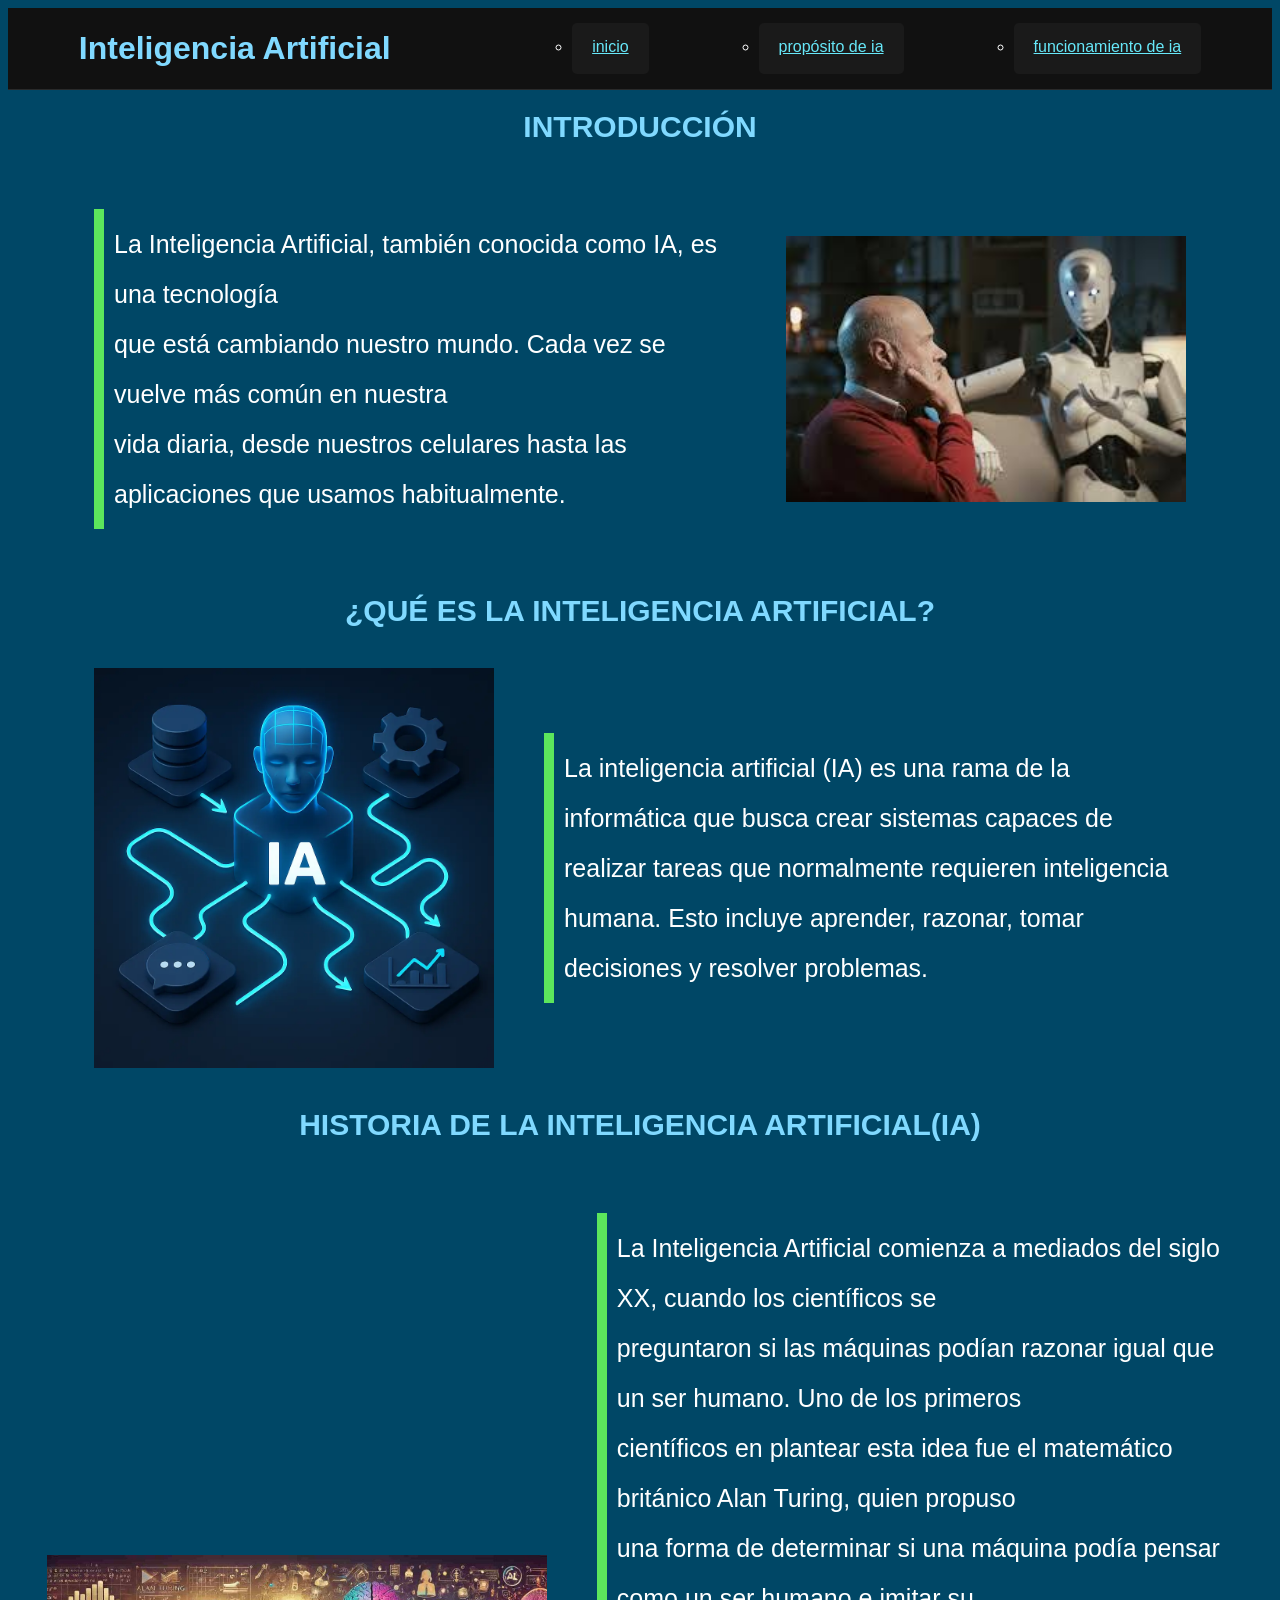
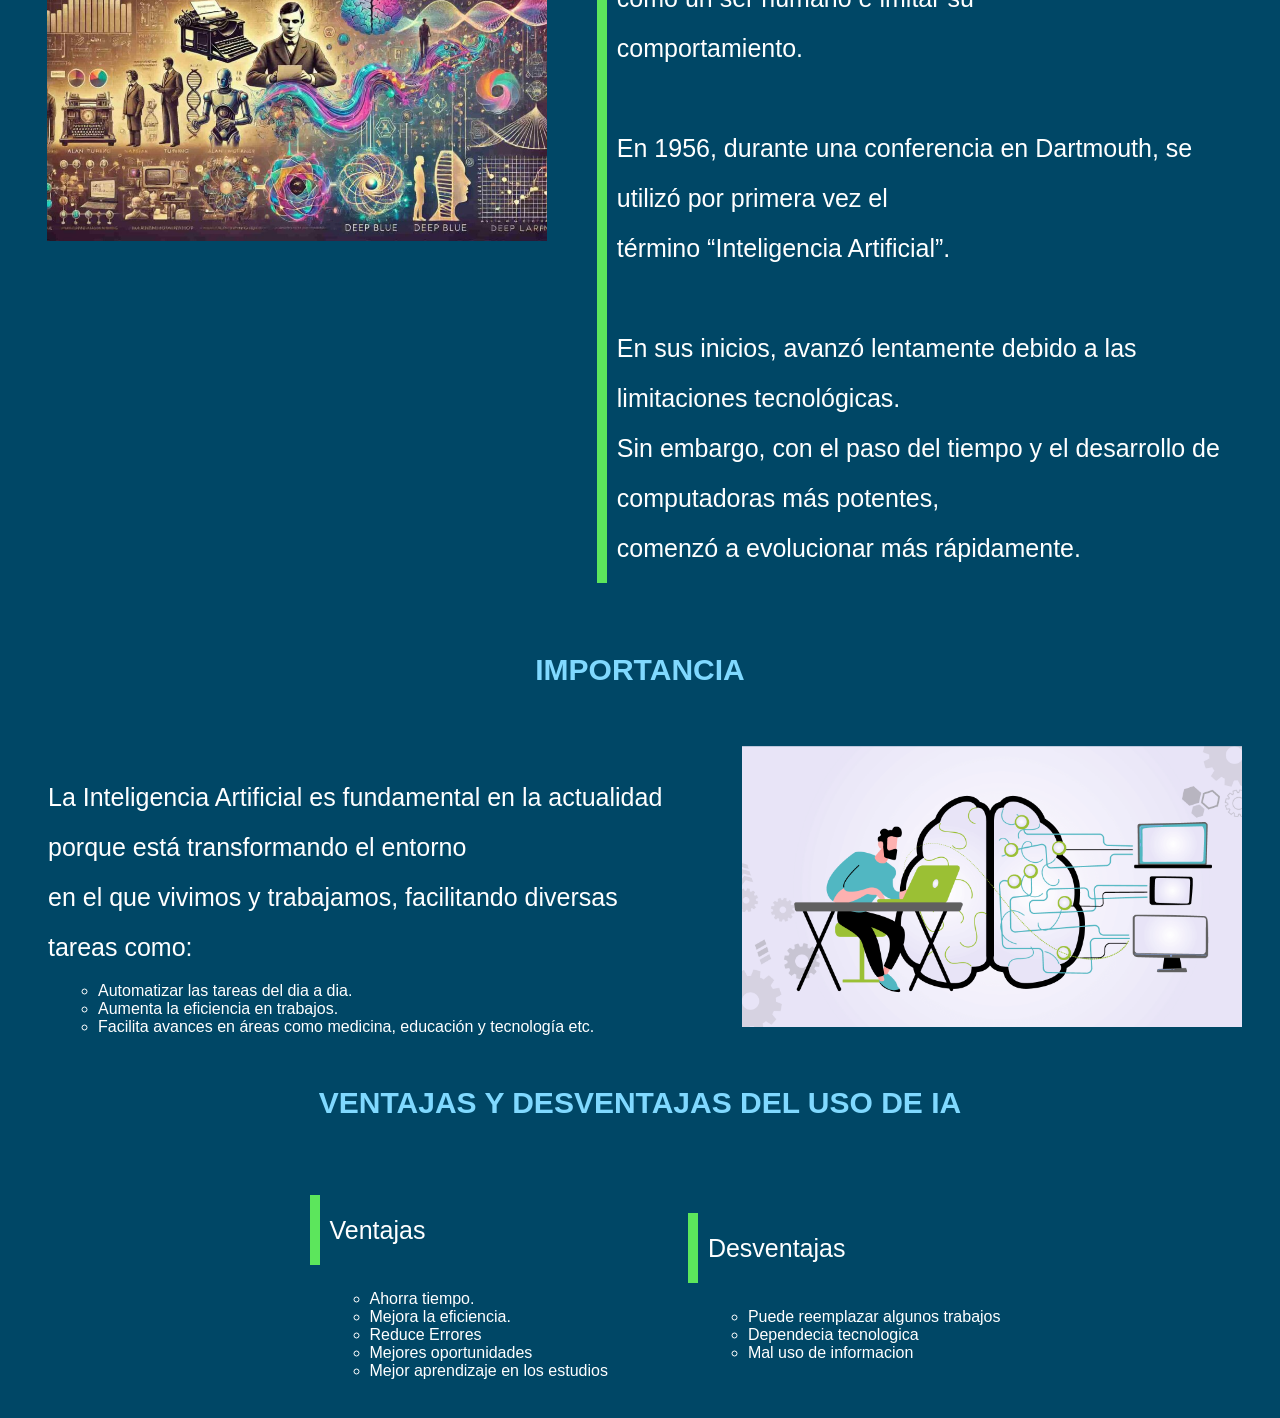
<file: Inteligencia_Artificial/index.html>
<!DOCTYPE html>
<html lang="en">
<head>
    <title>IA</title>
    <link rel="stylesheet" href="css/style_index.css">
</head>
<body>
    <header>
            <h1 class="tituloI">Inteligencia Artificial</h1>
       <nav class="links">
           <ul>
            <li><a href="index.html">inicio</a></li>
            <li><a href="html/propocito.html">propósito de ia</a></li>
            <li><a href="html/funcionamiento.html">funcionamiento de ia</a></li>
        </ul>  
       </nav>
    </header>
    
    <section class="introducción">
        <h2>introducción</h2>
        <div class="cero">
            <img  class="intro" src="../Inteligencia_Artificial/img/intro.jpg" alt="introduccion a que es ia">
            <p>
                La Inteligencia Artificial, también conocida como IA, es una tecnología <br>
                 que está cambiando nuestro mundo. Cada vez se vuelve más común en nuestra <br>
                 vida diaria, desde nuestros celulares hasta las aplicaciones que usamos habitualmente.
            </p>

        </div>
    </section>

    <section class="que_es">
            <h3>¿Qué es la Inteligencia Artificial?</h3>
        <div class="uno">
            <img class="que_es_img" src="/Inteligencia_Artificial/img/que-es.jpg" alt="que_es_ia">
            <p>
                La inteligencia artificial (IA) es una rama de la informática que busca crear sistemas capaces
                 de realizar tareas que normalmente requieren inteligencia humana. Esto incluye 
                 aprender, razonar, tomar decisiones y resolver problemas.
         </p>
        </div>
    </section>

    <section class="historia">
        <h4>Historia de la Inteligencia Artificial(IA)</h4>

        <div class="dos">
            <img  class="historia_img" src="../Inteligencia_Artificial/img/historia.jpg" alt="Historia IA">
                <p>
                    La Inteligencia Artificial comienza a mediados del siglo XX, cuando los científicos se <br>
                     preguntaron si las máquinas podían razonar igual que un ser humano. Uno de los primeros <br>
                     científicos en plantear esta idea fue el matemático británico Alan Turing, quien propuso <br>
                     una forma de determinar si una máquina podía pensar como un ser humano e imitar su <br>
                     comportamiento.
                    <br>
                    <br>
                    En 1956, durante una conferencia en Dartmouth, se utilizó por primera vez el <br>
                    término “Inteligencia Artificial”.
                     
                    <br>
                    <br>
                    En sus inicios, avanzó lentamente debido a las limitaciones tecnológicas. <br>
                    Sin embargo, con el paso del tiempo y el desarrollo de computadoras más potentes, <br>
                    comenzó a evolucionar más rápidamente.
                </p>
        </div>

    </section>

    <section class="importancia">

                        <h5>Importancia</h5>
        <div class="tres">
                <img  class="impor" src="../Inteligencia_Artificial/img/importancia.jpg" alt="importancia">
                <div class="textos">
                    <p>La Inteligencia Artificial es fundamental en la actualidad porque está transformando el entorno <br> en el que vivimos y trabajamos, facilitando diversas tareas como:
                    </p>
                <ul>
                    <li>Automatizar las tareas del dia a dia.</li>
                    <li>Aumenta la eficiencia en trabajos.</li>
                     <li>Facilita avances en áreas como medicina, educación y tecnología etc.</li>
                 </ul>
             </div>
        </div>
    </section>

    <section class="ventajas_desventajas">
        <h6>Ventajas y Desventajas del uso de IA</h6>
        <div class="cuatro">
            <div class="Ven">
                <p>Ventajas</p>
                <ul>
                    <li>Ahorra tiempo.</li>
                    <li>Mejora la eficiencia.</li>
                    <li>Reduce Errores</li>
                    <li>Mejores oportunidades</li>
                    <li>Mejor aprendizaje en los estudios</li>
                </ul>
            </div>
            <div class="Des">
                <p>Desventajas</p>
            <ul>
                <li>Puede reemplazar algunos trabajos</li>
                <li>Dependecia tecnologica</li>
                <li>Mal uso de informacion</li>
            </ul>
         </div>
        </div>
    </section>

</body>
</html>
</file>
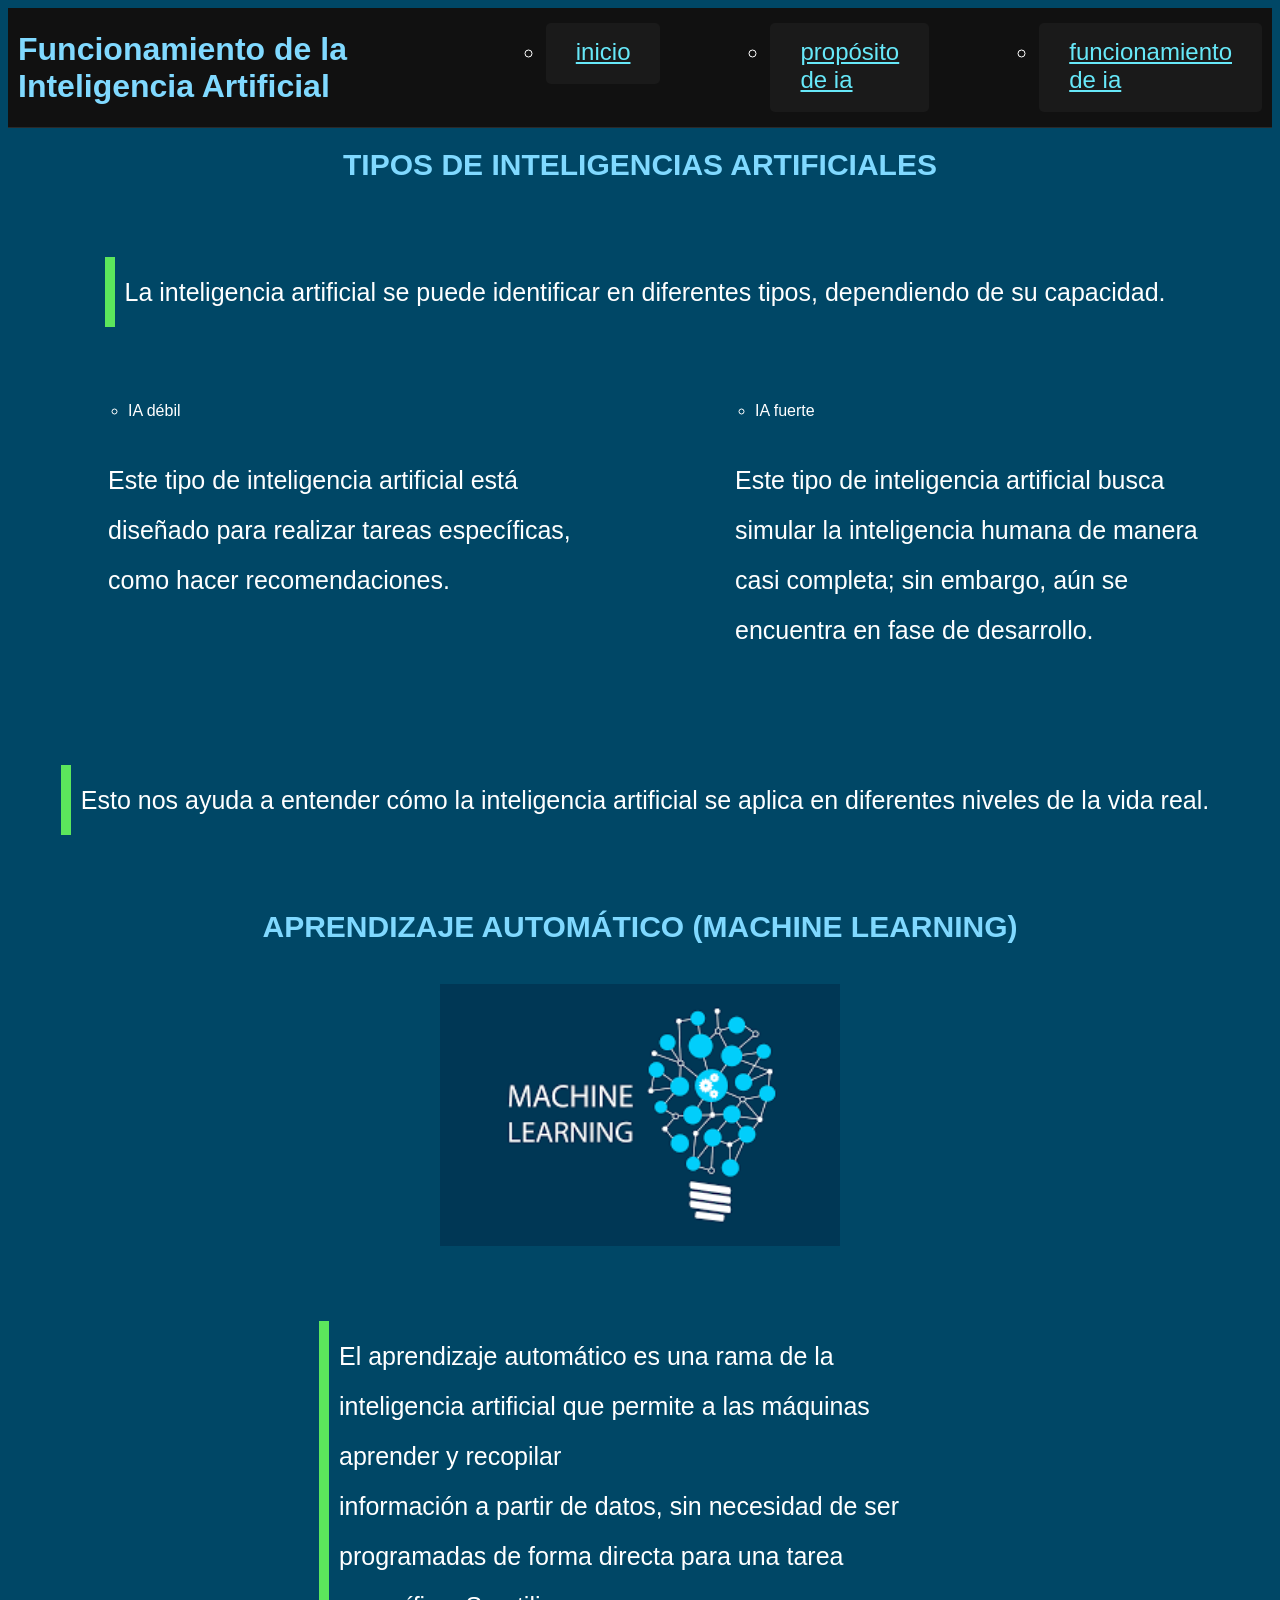
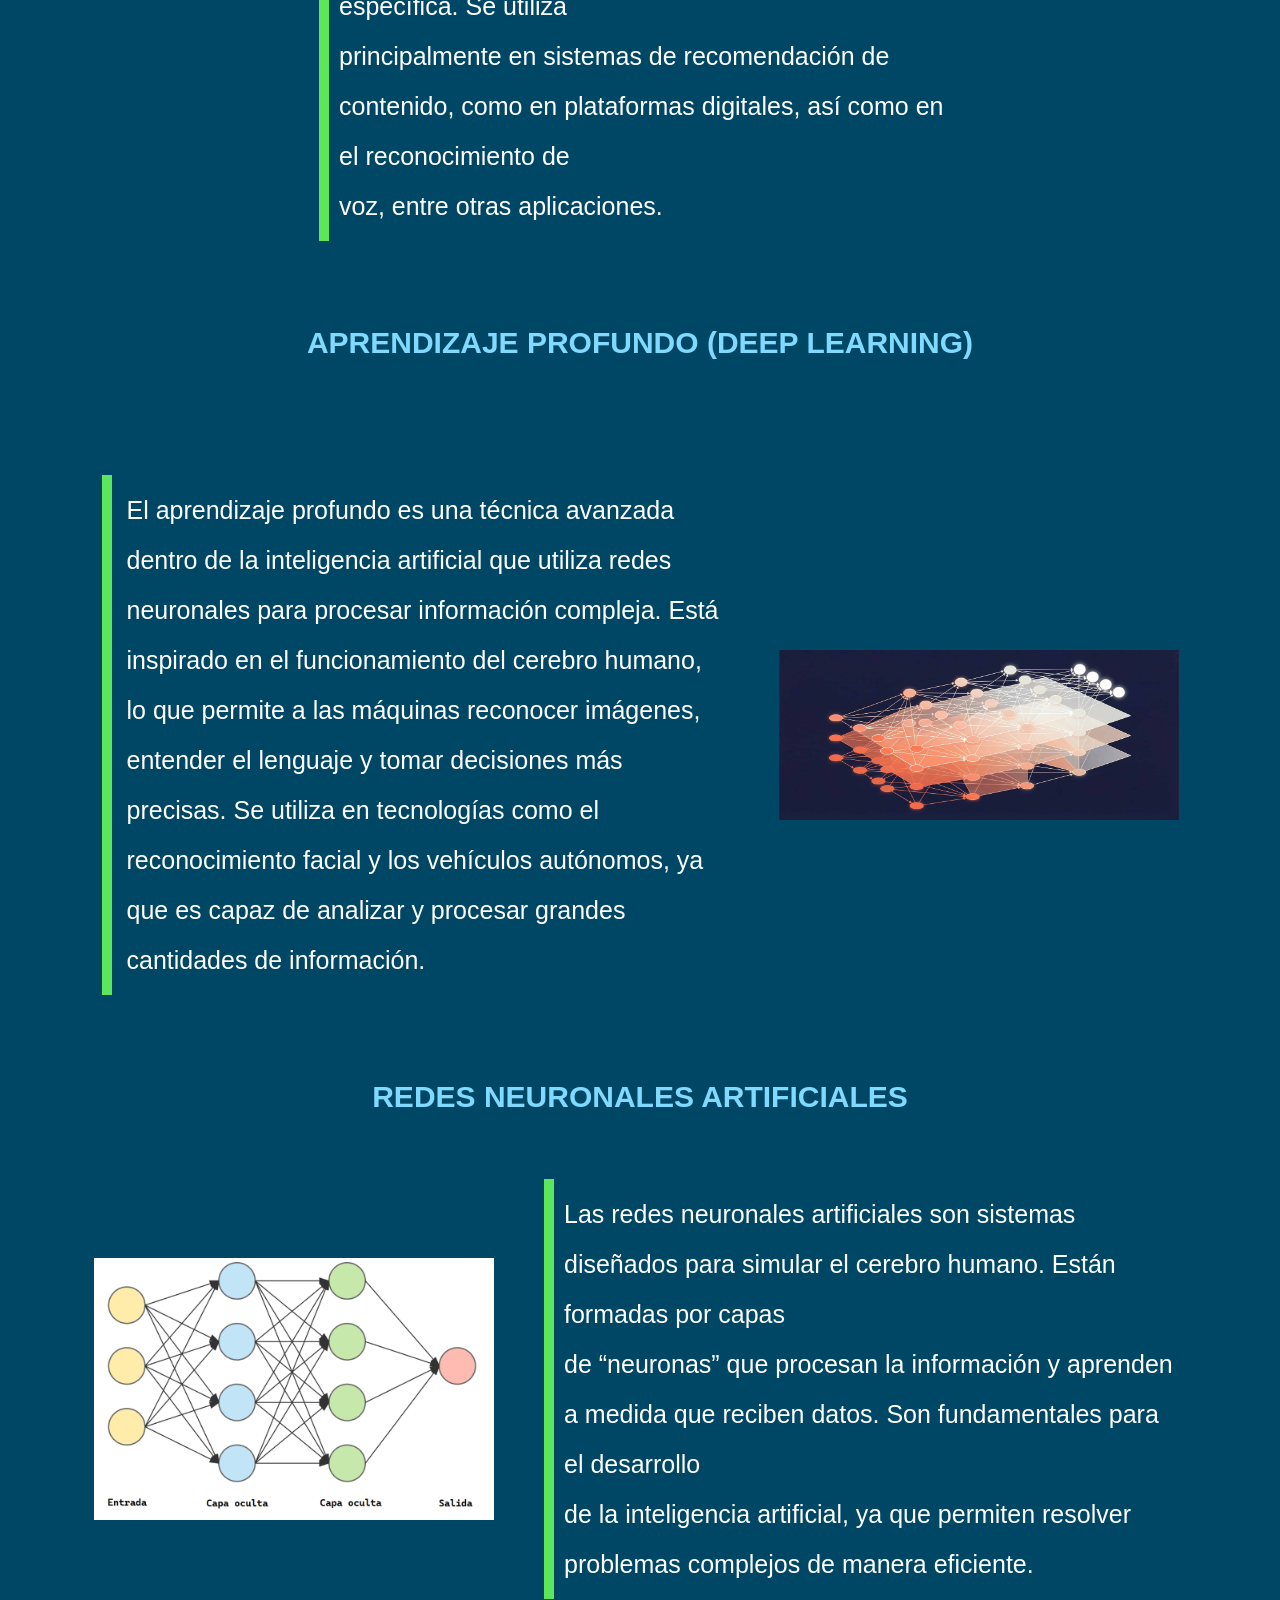
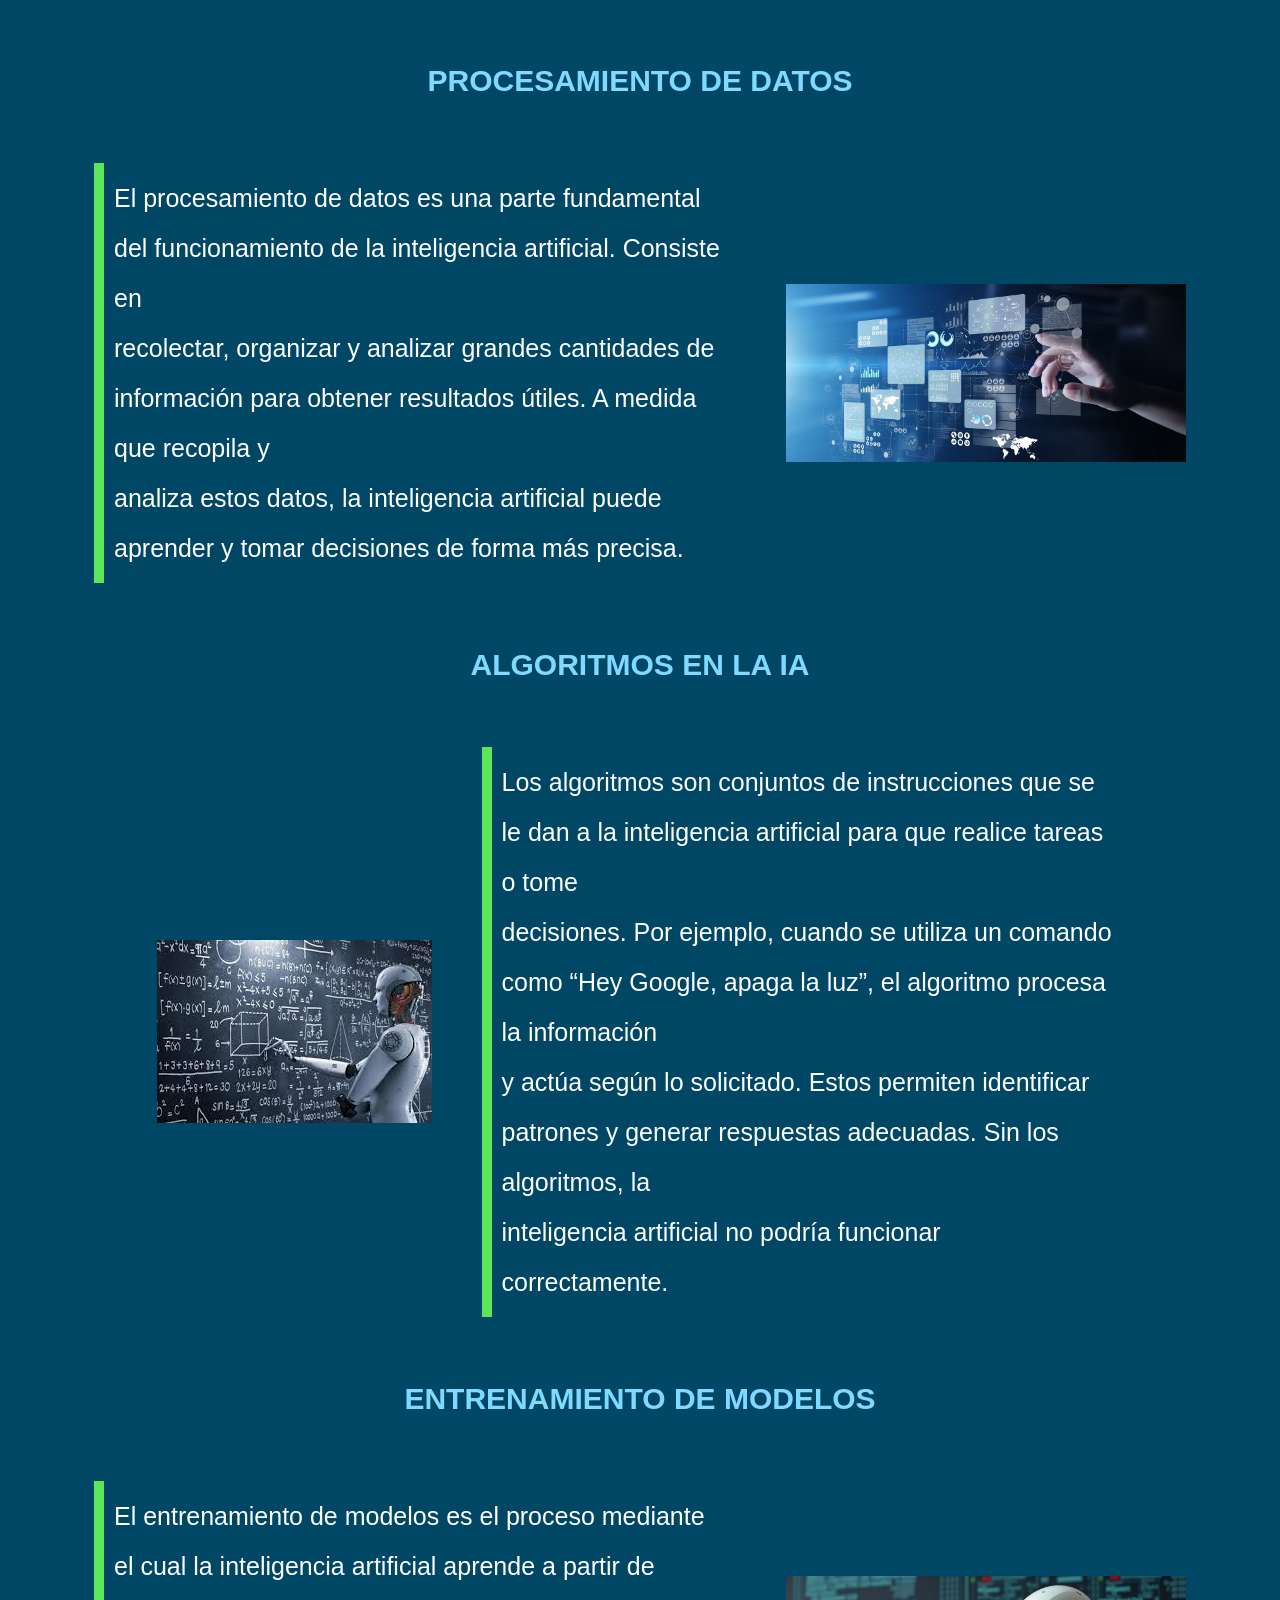
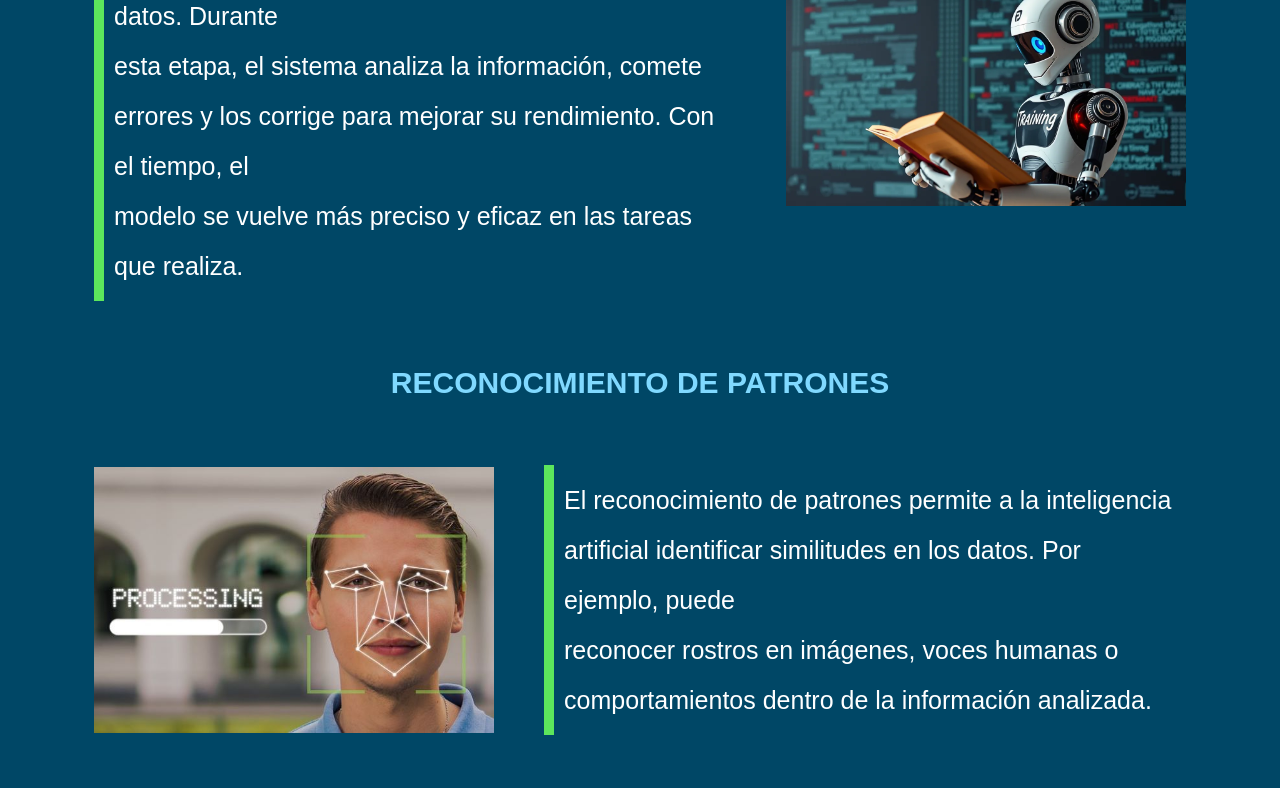
<file: Inteligencia_Artificial/html/funcionamiento.html>
<!DOCTYPE html>
<html lang="en">
<head>
    <title>funcionamiento</title>
    <link rel="stylesheet" href="../css/funcionamiento.css">
</head>
<body>
    <header>
        <h1 class="tituloI">Funcionamiento de la Inteligencia Artificial</h1>           
        <nav class="links">
            <ul>
            <li><a href="../index.html">inicio</a></li>
            <li><a href="propocito.html">propósito de ia</a></li>
            <li><a href="funcionamiento.html">funcionamiento de ia</a></li>
         </ul>
        </nav>
    </header>
    <section class="intro_funcionamiento">
        <h2>Tipos de Inteligencias Artificiales</h2>
        <div class="funcionamiento">
            <p class="uno">La inteligencia artificial se puede identificar en diferentes tipos, dependiendo de su capacidad.</p>
            <div class="débil">
                <ul>
                    <li>IA débil</li>
                    <p>Este tipo de inteligencia artificial está diseñado para realizar tareas específicas, como hacer recomendaciones.</p>
                </ul>
            </div>
            <div class="fuerte">
                <ul>
                    <li>IA fuerte</li>
                    <p>Este tipo de inteligencia artificial busca simular la inteligencia humana de manera casi completa; sin
                         embargo, aún se encuentra en fase de desarrollo.</p>
                    
                </ul>
            </div>
                <p class="dos">  Esto nos ayuda a entender cómo la inteligencia artificial se aplica en diferentes niveles de la vida real.</p>
        </div>

    </section>

      <section class="Machine ">
        <h3> Aprendizaje automático (Machine Learning)</h3>
        <div class="Learning ">
            <img class="Aprendizaje" src="../img/aprendizaje.jpg" alt="Aprendizaje automático (Machine Learning)">
            <p>
               El aprendizaje automático es una rama de la inteligencia artificial que permite a las máquinas aprender y recopilar <br>
                información a partir de datos, sin necesidad de ser programadas de forma directa para una tarea específica. Se utiliza <br>
                principalmente en sistemas de recomendación de contenido, como en plataformas digitales, así como en el reconocimiento de <br>
                voz, entre otras aplicaciones.
            </p>
        </div>

    </section>

    <section class="Learning">
        <h4> Aprendizaje profundo (Deep Learning)</h4>
        <div class="Deep">
            <img class="aprendi" src="../img/aprendizaje-profundo.jpg" alt="Aprendizaje profundo (Deep Learning)">
            <p>
                El aprendizaje profundo es una técnica avanzada dentro de la inteligencia artificial que utiliza redes neuronales para procesar 
                 información compleja. Está inspirado en el funcionamiento del cerebro humano, lo que permite a las máquinas reconocer 
                 imágenes, entender el lenguaje y tomar decisiones más precisas. Se utiliza en tecnologías como el reconocimiento facial y los
                  vehículos autónomos, ya que es capaz de analizar y procesar grandes cantidades de información.
            </p>
        </div>

    </section>

    <section class="artificiales ">
        <h5>Redes neuronales artificiales</h5>
        <div class="neuronales">
            <img class="redes" src="../img/Redes_neuronales.jpg" alt="Redes neuronales artificiales">
            <p>
              Las redes neuronales artificiales son sistemas diseñados para simular el cerebro humano. Están formadas por capas <br>
              de “neuronas” que procesan la información y aprenden a medida que reciben datos. Son fundamentales para el desarrollo <br>
              de la inteligencia artificial, ya que permiten resolver problemas complejos de manera eficiente.
            </p>
        </div>

    </section>

    <section class="datos">
        <h6>Procesamiento de datos </h6>
        <div class="Procesamiento ">
            <img class="procesa" src="../img/datosProcesamiento.jpg" alt="Procesamiento de datos">
            <p>
               El procesamiento de datos es una parte fundamental del funcionamiento de la inteligencia artificial. Consiste en <br>
               recolectar, organizar y analizar grandes cantidades de información para obtener resultados útiles. A medida que recopila y <br>
                analiza estos datos, la inteligencia artificial puede aprender y tomar decisiones de forma más precisa.
            </p>
        </div>

    </section>

     <section class="ia">
        <h6>Algoritmos en la IA</h6>
        <div class="Algoritmos">
            <img class="    " src="../img/algoritmo.jpg" alt="Algoritmos en la IA">
            <p>
                Los algoritmos son conjuntos de instrucciones que se le dan a la inteligencia artificial para que realice tareas o tome <br>
                decisiones. Por ejemplo, cuando se utiliza un comando como “Hey Google, apaga la luz”, el algoritmo procesa la información <br>
                 y actúa según lo solicitado. Estos permiten identificar patrones y generar respuestas adecuadas. Sin los algoritmos, la <br>
                 inteligencia artificial no podría funcionar correctamente.
            </p>
        </div>

    </section>

     <section class="modelos">
        <h6>Entrenamiento de modelos</h6>
        <div class="Entrenamiento">
            <img class="entreno" src="../img/entrenamienot_ia.jpg" alt="Entrenamiento de modelos">
            <p>
                El entrenamiento de modelos es el proceso mediante el cual la inteligencia artificial aprende a partir de datos. Durante <br>
                esta etapa, el sistema analiza la información, comete errores y los corrige para mejorar su rendimiento. Con el tiempo, el <br>
                modelo se vuelve más preciso y eficaz en las tareas que realiza.
            </p>
        </div>
    </section>

    <section class="patrones">
        <h6>Reconocimiento de patrones</h6>
        <div class="Reconocimiento">
            <img class="reconoces" src="../img/reconocimiento-de-patrones.jpg" alt="Reconocimiento de patrones">
            <p>
              El reconocimiento de patrones permite a la inteligencia artificial identificar similitudes en los datos. Por ejemplo, puede <br>
               reconocer rostros en imágenes, voces humanas o comportamientos dentro de la información analizada.
            </p>
        </div>
    </section>
</body>
</html>
</file>
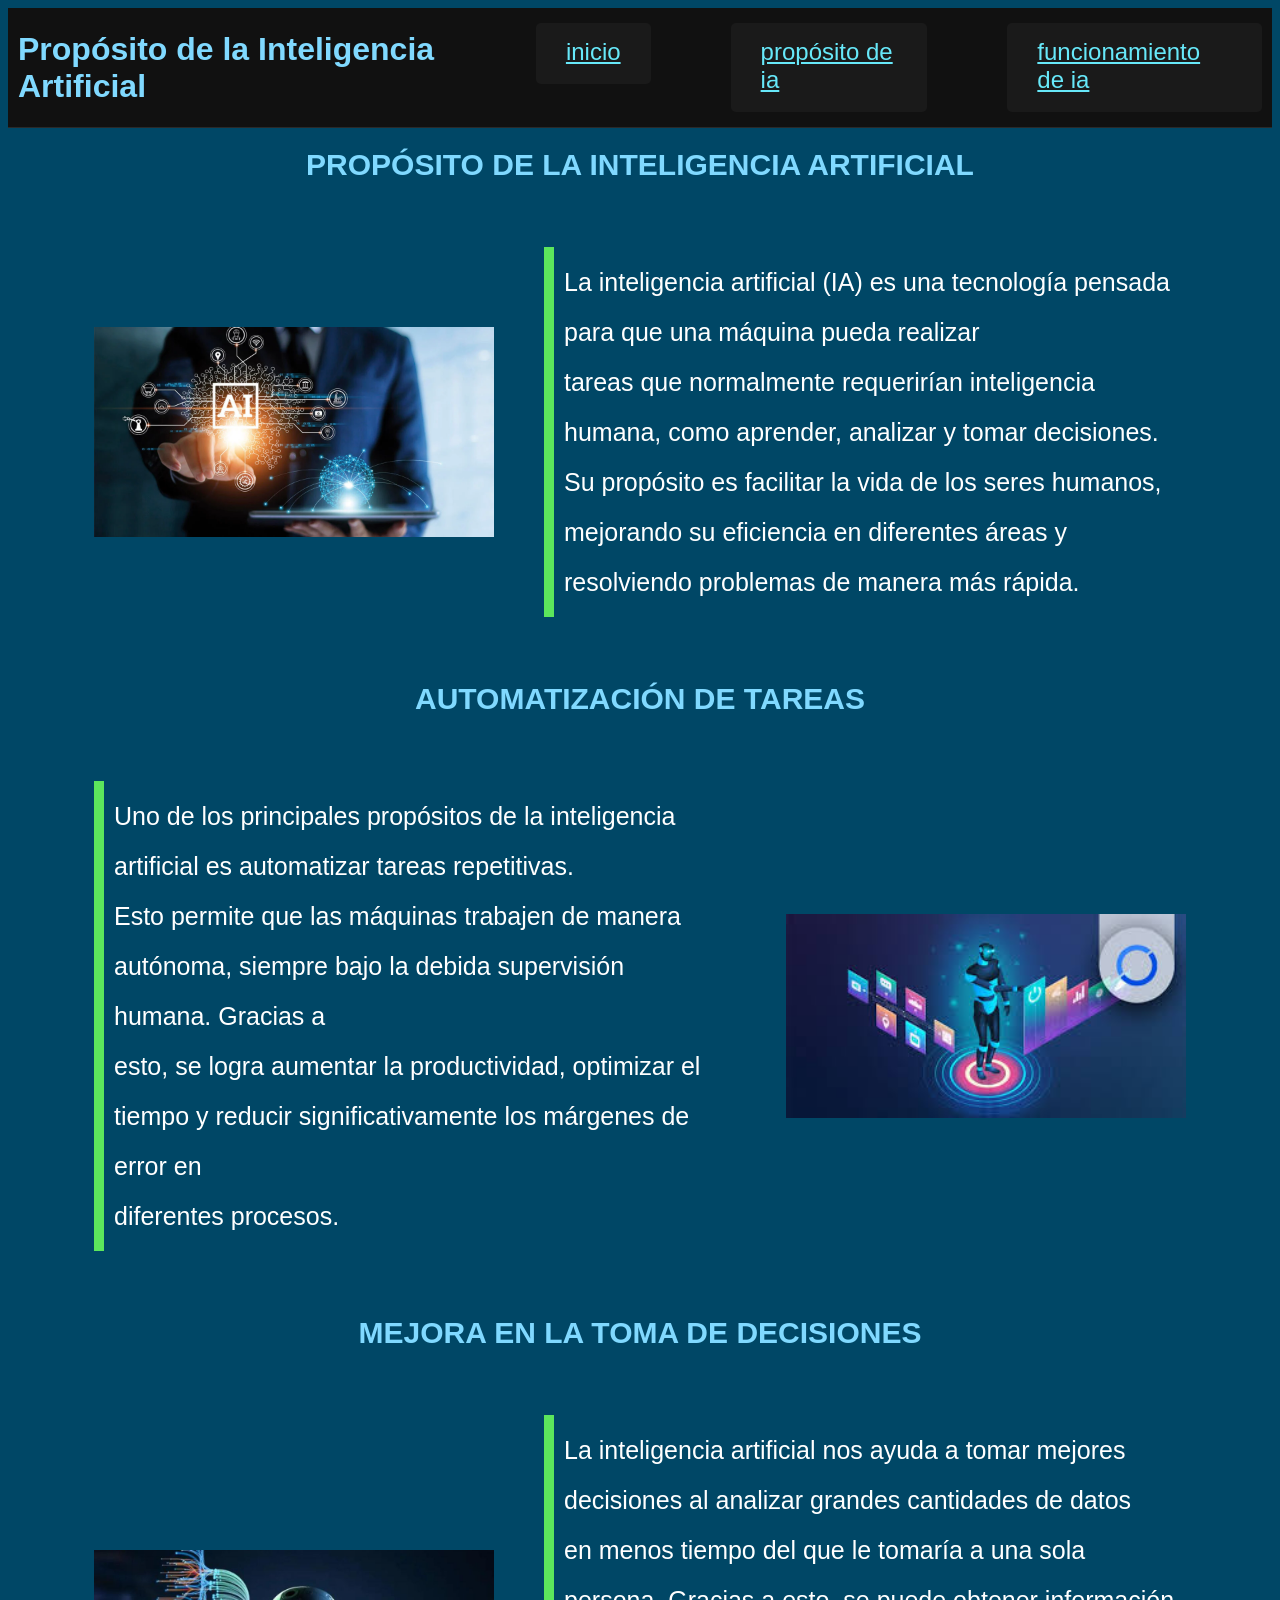
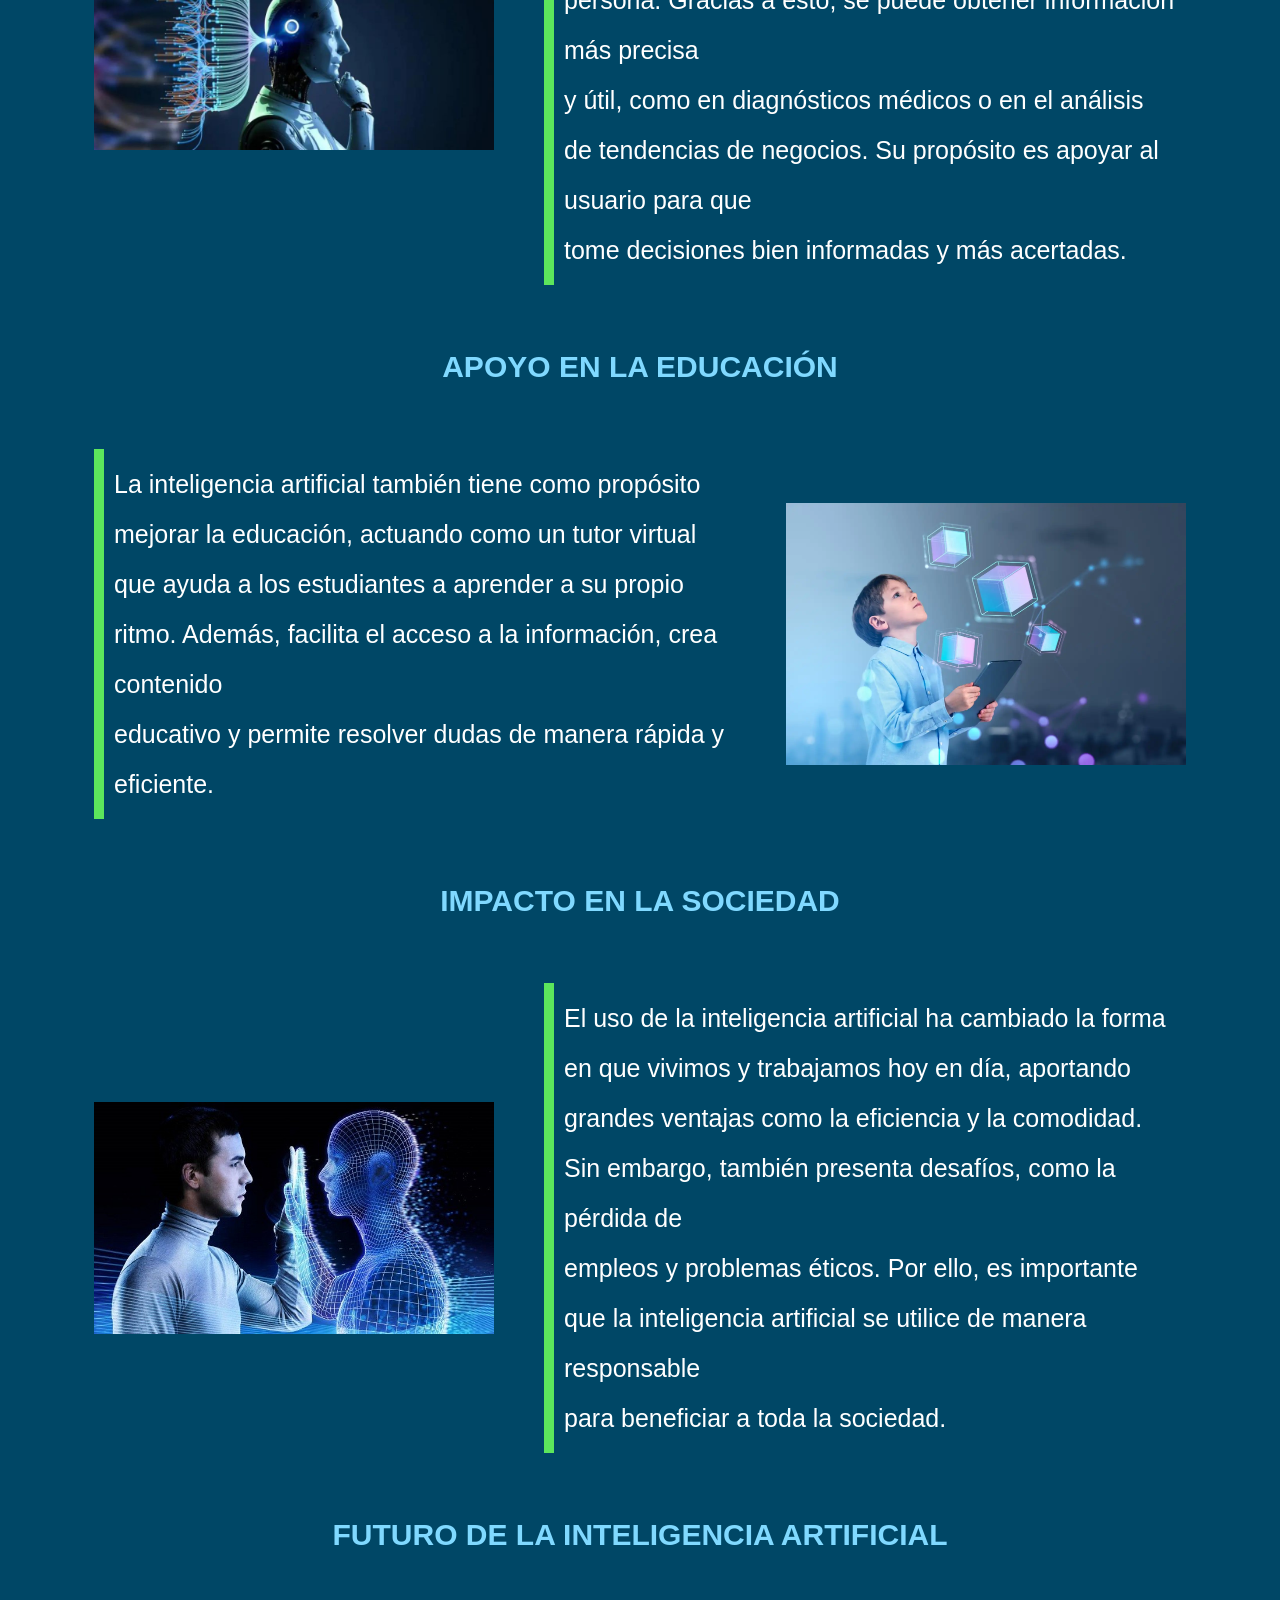
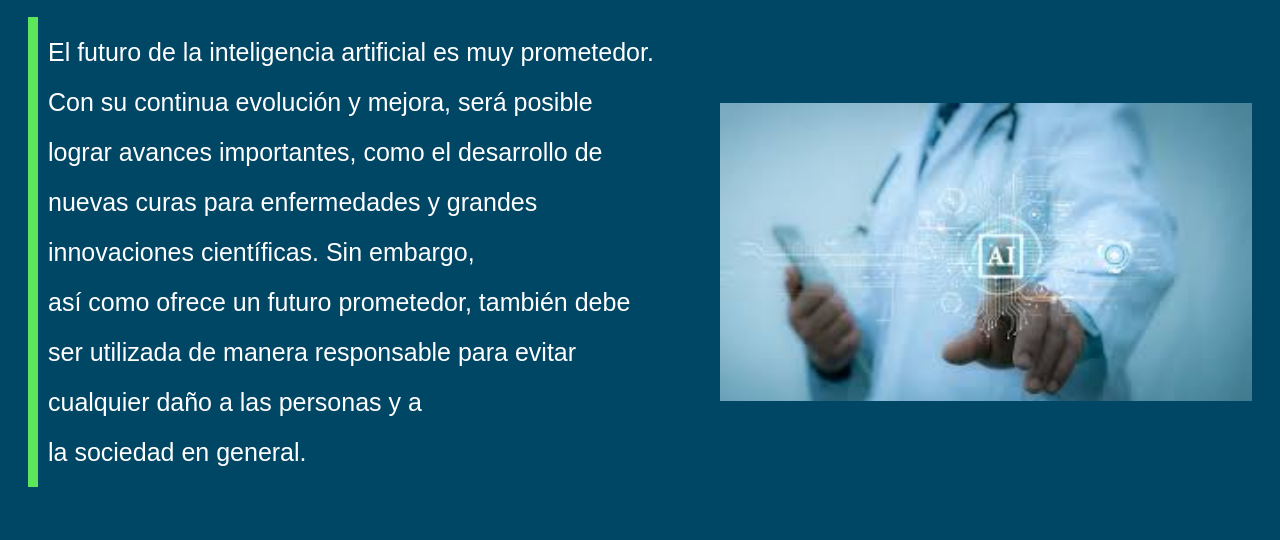
<file: Inteligencia_Artificial/html/propocito.html>
<!DOCTYPE html>
<html lang="en">
<head>
    <title>propósito</title>
    <link rel="stylesheet" href="../css/proposito.css">
</head>
<body>
    <header>
            <h1 class="tituloI">Propósito de la Inteligencia Artificial</h1>
            <nav class="links">
                <ul>
                <li> <a href="../index.html">inicio</a></li>
                <li><a href="propocito.html">propósito de ia</a></li>
                <li>  <a href="funcionamiento.html">funcionamiento de ia</a></li>
                </ul>
            </nav>
    </header>

    <section class="introduccion">
        <h2>Propósito de la Inteligencia Artificial</h2>
        <div class="uno">
            <img class="intro_pro" src="../img/intro_proposito.jpg" alt="propósito de la Inteligencia artificial">
            <p>
            La inteligencia artificial (IA) es una tecnología pensada para que una máquina pueda realizar <br>
             tareas que normalmente requerirían inteligencia humana, como aprender, analizar y tomar decisiones. <br>
             Su propósito es facilitar la vida de los seres humanos, mejorando su eficiencia en diferentes áreas y <br>
             resolviendo problemas de manera más rápida.
            </p>
        </div>
    </section>

    <section class="Automatización">
        <h3>Automatización de tareas</h3>
        <div class="dos">
            <img class="automatizacion" src="../img/auto.jpg" alt="Automatización de tareas">
            <p>
            Uno de los principales propósitos de la inteligencia artificial es automatizar tareas repetitivas. <br>
             Esto permite que las máquinas trabajen de manera autónoma, siempre bajo la debida supervisión humana. Gracias a <br>
             esto, se logra aumentar la productividad, optimizar el tiempo y reducir significativamente los márgenes de error en <br>
             diferentes procesos.  
            </p>
        </div>

    </section>
    <section class="toma_decisiones">
        <h4>Mejora en la toma de decisiones</h4>
        <div class="tres">
            <img class="tomo_decision" src="../img/toma.jpg" alt="Mejora en la toma de decisiones">
            <p>
                La inteligencia artificial nos ayuda a tomar mejores decisiones al analizar grandes cantidades de datos <br>
                 en menos tiempo del que le tomaría a una sola persona. Gracias a esto, se puede obtener información más precisa <br>
                  y útil, como en diagnósticos médicos o en el análisis de tendencias de negocios. Su propósito es apoyar al usuario para que <br>
                   tome decisiones bien informadas y más acertadas.
            </p>
        </div>
    </section>
    <section class="educacion">
        <h4>Apoyo en la educación</h4>
        <div class="cuatro">
            <img class="Apoyo" src="../img/educacion.jpg" alt="Apoyo en la educación">
            <p>
                La inteligencia artificial también tiene como propósito mejorar la educación, actuando como un tutor virtual <br>
                 que ayuda a los estudiantes a aprender a su propio ritmo. Además, facilita el acceso a la información, crea contenido  <br>
                 educativo y permite resolver dudas de manera rápida y eficiente.
            </p>
        </div>
    </section>

    <section class="sociedad">
        <h5>Impacto en la sociedad</h5>
        <div class="impacto">
            <img class="impactos" src="../img/impacto.jpa.jpg" alt="Impacto en la sociedad">
            <p>
              El uso de la inteligencia artificial ha cambiado la forma en que vivimos y trabajamos hoy en día, aportando <br>
               grandes ventajas como la eficiencia y la comodidad. Sin embargo, también presenta desafíos, como la pérdida de  <br>
               empleos y problemas éticos. Por ello, es importante que la inteligencia artificial se utilice de manera responsable <br>
               para beneficiar a toda la sociedad.
            </p>
        </div>
    </section>
    <section class="futuro">
        <h6>Futuro de la inteligencia artificial</h6>
        <div class="futuro_ia">
            <img class="fututo" src="../img/futuro.jpg" alt="Futuro de la inteligencia artificial">
          <p>
             El futuro de la inteligencia artificial es muy prometedor. Con su continua evolución y mejora, será posible <br>
            lograr avances importantes, como el desarrollo de nuevas curas para enfermedades y grandes innovaciones científicas. Sin embargo, <br>
             así como ofrece un futuro prometedor, también debe ser utilizada de manera responsable para evitar cualquier daño a las personas y a <br>
              la sociedad en general.
          </p>
        </div>
    </section>

</body>
</html>
</file>
<file: Inteligencia_Artificial/css/style_index.css>
body {
    background-color: #004766;
    color: #ffffff;
    font-family:'Gill Sans', 'Gill Sans MT', Calibri, 'Trebuchet MS', sans-serif;

    
}
ul {
    list-style-type: none;
    margin: 0;
    padding: 0;
}

header {
    background-color: #111111;
    padding: 15px 10px;
    display: flex;
    align-items: center;
    justify-content: space-around;
    border-bottom: 1px solid#2a2a2a;
}

.tituloI {
    color: #80d9ff  ;
    margin: 0;
    font-size: 2rem;

}
.links ul {
    display: flex;
    gap: 5rem;
    font-size: 1rem;

}

.links ul li a {
    display: block;
    padding: 15px 20px;
    background-color: #1a1a1a;
    border-radius: 5px 5px ;
    text-emphasis: none;
    color: #67e8f9;
    border-bottom: 3px solid transparent;

}
.links ul li a:hover{
    border-bottom: 3px solid #67e8f9;
}
h2, h3, h4, h5, h6{
    font-size: 30px;
    margin-top: 20px;
    margin-bottom: 20px;
    text-transform: uppercase;
    color: #80d9ff;
    text-align: center;
    width: 100%;
}

p {
    font-size: 25px;
    line-height: 2;
    padding: 10px;
    
}

/*intro*/
.cero {
    display: flex ;
 align-items: center;
 gap: 50px;
 padding: 20px;
 justify-content: center;
}

.cero p{
    order: 1;
    max-width: 50%;
    border-left: 10px solid #5CE65C;
}
.intro {
    order: 2;
    width: 400px;
}



/*que es inteligencia Artificial*/

.que_es_img {
    width: 400px;
    order: 1;
    
}

.uno {
 display: flex ;
 align-items: center;
 gap: 50px;
 padding: 20px;
 justify-content: center;
 
}

.uno p{
    order: 2;
    max-width: 50%;
    border-left: 10px solid #5CE65C;

}

/*Historia inteligencia Artificial*/

.dos{
     display: flex ;
    align-items: center;
    justify-content: center;
    gap: 50px;
    padding: 2cqi;
    
}

.dos p{
     order: 2;
    max-width: 50%;
    border-left: 10px solid #5CE65C;

}
.historia_img{
    width: 500px;
    order: 1;
}



/*cual es la importancia*/

.tres{
     display: flex ;
    align-items: center;
    justify-content: center;
    gap: 50px;
    padding: 30px;
    
}
.tres p{
    order: 2;
    margin-bottom: 0;
}

.impor {
     width: 500px;
    order: 1;
}

.tres ul li{
    order: 3;
    list-style-type: circle;
    margin-left: 30px;

}

.texto-importancia{
    display: flex;
    flex-direction: column;
    gap: 20px;
}

/*ventajas y desventajas de la ia*/
.cuatro {
     display: flex ;
    align-items: center;
    justify-content: center;
    gap: 50px;
    padding: 30px;
}

.cuatro p{
        border-left: 10px solid #5CE65C;

}


.Ven, ul, li {
    order: 2;
    list-style-type: circle;
    margin-left: 30px;
        font-size: 25;


}
.Des, ul, li{
    order: 3;
    list-style-type: circle;
    margin-left: 30px;
    font-size: 25;
}
</file>
<file: Inteligencia_Artificial/css/funcionamiento.css>
body {
    background-color: #004766;
    color: #ffffff;
    font-family:'Gill Sans', 'Gill Sans MT', Calibri, 'Trebuchet MS', sans-serif;

    
}
ul {
    list-style-type: none;
    margin: 0;
    padding: 0;
}

header {
    background-color: #111111;
    padding: 15px 10px;
    display: flex;
    align-items: center;
    justify-content: space-around;
    border-bottom: 1px solid#2a2a2a;
}

.tituloI {
    color: #80d9ff  ;
    margin: 0;
    font-size: 2rem;

}
.links ul {
    display: flex;
    gap: 5rem;
    font-size: 1.5rem;

}

.links ul li a {
    display: block;
    padding: 15px 30px;
    background-color: #1a1a1a;
    border-radius: 5px 5px ;
    text-emphasis: none;
    color: #67e8f9;
    border-bottom: 3px solid transparent;

}
.links ul li a:hover{
    border-bottom: 3px solid #67e8f9;
}

h2, h3, h4, h5, h6{
    font-size: 30px;
    margin-top: 20px;
    margin-bottom: 20px;
    text-transform: uppercase;
    color: #80d9ff;
    text-align: center;
    width: 100%;
    
}

p {
    font-size: 25px;
    line-height: 2;
    padding: 10px;
    
}
/*Tipos de Inteligencias Artificiales*/
.funcionamiento {
     display: grid ;
    grid-template-areas: "uno  uno" "debil fuerte" "dos dos";
     grid-template-columns: 1fr 1fr;
    gap: 50px;
    padding: 30px;
    justify-items: center;
}

.débil, .fuerte, ul, li {
    order: 1;
    list-style-type: circle;
    margin-left: 30px;
    font-size: 25;
}

.funcionamiento p.uno{
    grid-area: uno;
    border-left: 10px solid #5CE65C;
    padding-left: 10px;

}
.débil {
    grid-area: debil;
}
.fuerte{
    grid-area: fuerte;
}
.funcionamiento p.dos{
    grid-area: dos;
    border-left: 10px solid #5CE65C;
     padding-left: 10px;

}

/*Aprendizaje automático (Machine Learning)*/
.Learning {
    display: flex ;
 align-items: center;
 gap: 50px;
 padding: 20px;
 justify-content: center;
}

.Learning p{
    order: 2;
    max-width: 50%;
    border-left: 10px solid #5CE65C;
}
.Aprendizaje {
      width: 400px;
    order: 1;
}

/*Aprendizaje profundo (Deep Learning)*/
.Deep {
    display: flex ;
 align-items: center;
 gap: 50px;
 padding: 20px;
 justify-content: center;
}

.Deep p{
    order: 1;
    max-width: 50%;
    border-left: 10px solid #5CE65C;
    padding-left: 15px;
}
.aprendi {
    order: 2;
    width: 400px;
}

.Learning{
    flex-direction: column;
}

/*Redes neuronales artificiales*/
.neuronales {
    display: flex ;
 align-items: center;
 gap: 50px;
 padding: 20px;
 justify-content: center;
}

.neuronales p{
    order: 2;
    max-width: 50%;
    border-left: 10px solid #5CE65C;
}
.redes {
      width: 400px;
    order: 1;
}
/*Procesamiento de datos*/
.Procesamiento {
    display: flex ;
 align-items: center;
 gap: 50px;
 padding: 20px;
 justify-content: center;
}

.Procesamiento p{
    order: 1;
    max-width: 50%;
    border-left: 10px solid #5CE65C;
}
.procesa {
      width: 400px;
    order: 2;
}
/*Algoritmos en la IA*/
.Algoritmos {
    display: flex ;
 align-items: center;
 gap: 50px;
 padding: 20px;
 justify-content: center;
}

.Algoritmos p{
    order: 2;
    max-width: 50%;
    border-left: 10px solid #5CE65C;
}
.algoritmo {
      width: 400px;
    order: 1;
}

/*Entrenamiento de modelos*/
.Entrenamiento {
    display: flex ;
 align-items: center;
 gap: 50px;
 padding: 20px;
 justify-content: center;
}

.Entrenamiento p{
    order: 1;
    max-width: 50%;
    border-left: 10px solid #5CE65C;
}
.entreno {
      width: 400px;
    order: 2;
}

/*Reconocimiento de patrones*/
.Reconocimiento {
    display: flex ;
 align-items: center;
 gap: 50px;
 padding: 20px;
 justify-content: center;
}

.Reconocimiento p{
    order: 2;
    max-width: 50%;
    border-left: 10px solid #5CE65C;
}
.reconoces {
      width: 400px;
    order: 1;
}
</file>
<file: Inteligencia_Artificial/css/proposito.css>
body {
    background-color: #004766;
    color: #ffffff;
    font-family:'Gill Sans', 'Gill Sans MT', Calibri, 'Trebuchet MS', sans-serif;

    
}
ul {
    list-style-type: none;
    margin: 0;
    padding: 0;
}

header {
    background-color: #111111;
    padding: 15px 10px;
    display: flex;
    align-items: center;
    justify-content: space-around;
    border-bottom: 1px solid#2a2a2a;
}

.tituloI {
    color: #80d9ff  ;
    margin: 0;
    font-size: 2rem;

}
.links ul {
    display: flex;
    gap: 5rem;
    font-size: 1.5rem;

}

.links ul li a {
    display: block;
    padding: 15px 30px;
    background-color: #1a1a1a;
    border-radius: 5px 5px ;
    text-emphasis: none;
    color: #67e8f9;
    border-bottom: 3px solid transparent;

}
.links ul li a:hover{
    border-bottom: 3px solid #67e8f9;
}

h2, h3, h4, h5, h6{
    font-size: 30px;
    margin-top: 20px;
    margin-bottom: 20px;
    text-transform: uppercase;
    color: #80d9ff;
    text-align: center;
    width: 100%;
}

p {
    font-size: 25px;
    line-height: 2;
    padding: 10px;
    
}

/*Propósito de la Inteligencia Artificial*/

.uno {
    display: flex ;
 align-items: center;
 gap: 50px;
 padding: 20px;
 justify-content: center;
}

.uno p{
    order: 2;
    max-width: 50%;
    border-left: 10px solid #5CE65C;
}
.intro_pro {
      width: 400px;
    order: 1;
}

/*Automatización de tareas*/
.dos {
    display: flex ;
 align-items: center;
 gap: 50px;
 padding: 20px;
 justify-content: center;
}

.dos p{
    order: 1;
    max-width: 50%;
    border-left: 10px solid #5CE65C;
}
.automatizacion {
      width: 400px;
    order: 2;
}


/*Mejora en la toma de decisiones*/
.tres {
    display: flex ;
 align-items: center;
 gap: 50px;
 padding: 20px;
 justify-content: center;
}

.tres p{
    order: 2;
    max-width: 50%;
    border-left: 10px solid #5CE65C;
}
.tomo_decision {
      width: 400px;
    order: 1;
}


/*Apoyo en la educación*/
.cuatro {
    display: flex ;
 align-items: center;
 gap: 50px;
 padding: 20px;
 justify-content: center;
}

.cuatro p{
    order: 1;
    max-width: 50%;
    border-left: 10px solid #5CE65C;
}
.Apoyo {
      width: 400px;
    order: 2;
}


/*Impacto en la sociedad*/

.impacto {
    display: flex ;
 align-items: center;
 gap: 50px;
 padding: 20px;
 justify-content: center;
}

.impacto p{
    order: 2;
    max-width: 50%;
    border-left: 10px solid #5CE65C;
}
.impactos {
      width: 400px;
    order: 1;
}

/*Futuro de la inteligencia artificial*/

.futuro_ia {
    display: flex ;
 align-items: center;
 gap: 50px;
 padding: 20px;
 justify-content: center;
}


.futuro_ia p{
    order: 1;
    max-width: 50%;
    border-left: 10px solid #5CE65C;

}

.fututo {
      width: 600px;
    order: 2;
}
</file>
